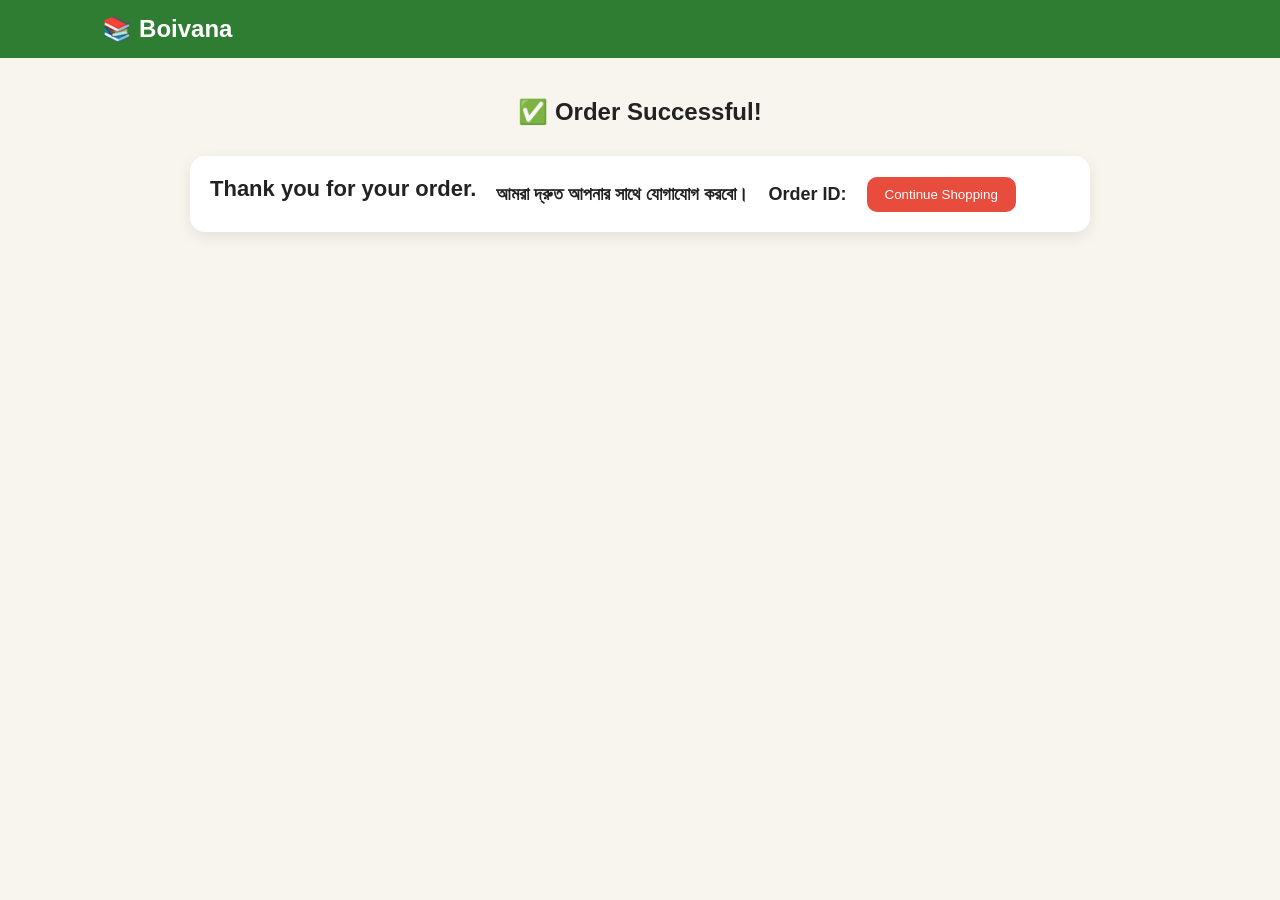
<file: order-success.html>
<!DOCTYPE html>
<html lang="en">

<head>

<meta charset="UTF-8">
<meta name="viewport" content="width=device-width, initial-scale=1.0">

<title>Order Success | Boivana</title>

<link rel="stylesheet" href="assets/css/style.css">

</head>


<body>


<header>

<h2>📚 Boivana</h2>

</header>



<section class="cart-section">


<h1>✅ Order Successful!</h1>


<div class="cart-card">

<h3>
Thank you for your order.
</h3>


<p>
আমরা দ্রুত আপনার সাথে যোগাযোগ করবো।
</p>


<p>
Order ID:
<span id="order-id"></span>
</p>


<a href="index.html">
<button>
Continue Shopping
</button>
</a>


</div>


</section>



<script>

let order = JSON.parse(
localStorage.getItem("boivanaOrder")
);


if(order){


let id =
"BV" + Date.now();


document.querySelector("#order-id")
.innerText = id;



localStorage.setItem(
"boivanaOrderID",
id
);


}


</script>


</body>

</html>
</file>
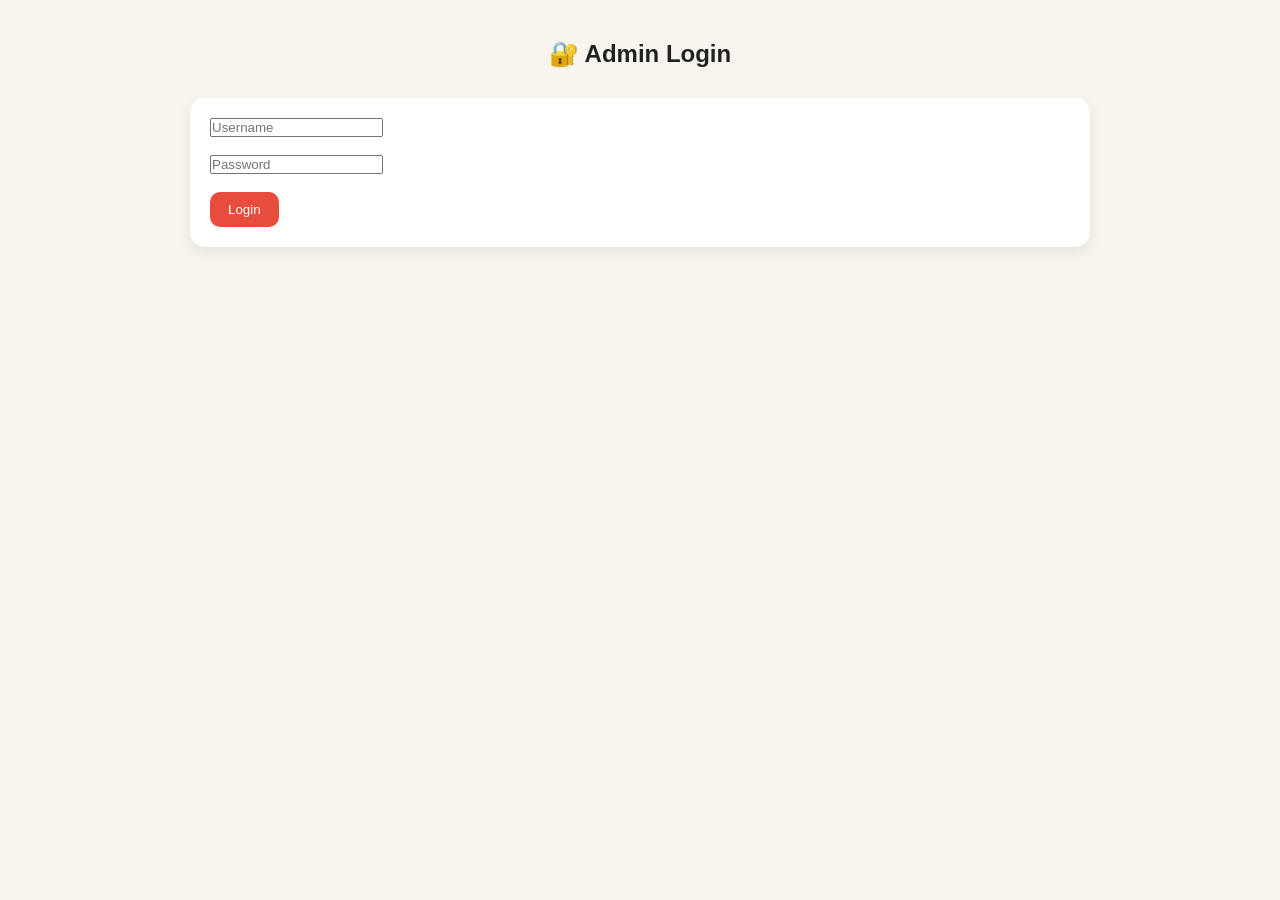
<file: admin/dashboard.html>
<!DOCTYPE html>
<html lang="en">

<head>

<meta charset="UTF-8">
<meta name="viewport" content="width=device-width, initial-scale=1.0">

<title>Boivana Admin Dashboard</title>

<link rel="stylesheet" href="../assets/css/style.css">


<style>

*{
margin:0;
padding:0;
box-sizing:border-box;
font-family:Arial,sans-serif;
}


body{

background:#f5f7fa;

color:#222;

}



/* Header */

header{

background:linear-gradient(135deg,#2E7D32,#1B5E20);

color:white;

padding:20px 8%;

display:flex;

justify-content:space-between;

align-items:center;

box-shadow:0 5px 15px rgba(0,0,0,.15);

}



header h2{

font-size:24px;

}


header a{

color:white;

text-decoration:none;

background:rgba(255,255,255,.15);

padding:10px 20px;

border-radius:10px;

}



/* Main */

.cart-section{

max-width:1200px;

margin:40px auto;

padding:20px;

}



.cart-section h1{

text-align:center;

color:#2E7D32;

margin-bottom:35px;

font-size:32px;

}



/* Cards */

.books{

display:grid;

grid-template-columns:repeat(auto-fit,minmax(260px,1fr));

gap:25px;

}



.cart-card,
.book{

background:white;

padding:30px;

border-radius:20px;

box-shadow:0 10px 25px rgba(0,0,0,.08);

transition:.3s;

}



.cart-card:hover,
.book:hover{

transform:translateY(-5px);

box-shadow:0 15px 35px rgba(0,0,0,.12);

}



h3{

color:#2E7D32;

margin-bottom:20px;

font-size:21px;

}



p{

font-size:16px;

margin:12px 0;

color:#555;

}



/* Stats */

#total-orders,
#pending-orders,
#delivered-orders{

font-weight:bold;

color:#2E7D32;

font-size:20px;

}



/* Button */

button{

width:100%;

padding:14px;

border:none;

border-radius:12px;

background:#2E7D32;

color:white;

font-size:16px;

cursor:pointer;

margin-top:15px;

transition:.3s;

}



button:hover{

background:#1B5E20;

}



a{

text-decoration:none;

}



/* Mobile */

@media(max-width:600px){


header{

padding:18px;

}


header h2{

font-size:20px;

}


.cart-section{

padding:15px;

margin:20px auto;

}



.cart-section h1{

font-size:26px;

}


.cart-card,
.book{

padding:22px;

}


}



</style>

</head>


<body>



<header>

<h2>
📚 Boivana Admin
</h2>


<a href="orders.html">
🛒 Orders
</a>


</header>




<section class="cart-section">


<h1>
Admin Dashboard
</h1>




<div class="books">



<div class="cart-card">


<h3>
📊 Dashboard Stats
</h3>



<p>
Total Orders:
<span id="total-orders">0</span>
</p>


<p>
Pending Orders:
<span id="pending-orders">0</span>
</p>


<p>
Delivered Orders:
<span id="delivered-orders">0</span>
</p>



</div>





<div class="book">


<h3>
📚 Manage Books
</h3>


<p>
Add, Edit & Delete Books
</p>



<a href="books.html">

<button>

Manage Books

</button>

</a>


</div>





<div class="book">


<h3>
🛒 Manage Orders
</h3>



<p>
View and update customer orders
</p>



<a href="orders.html">

<button>

View Orders

</button>

</a>


</div>



</div>



</section>




<script type="module" src="dashboard.js"></script>


<script>


if(
localStorage.getItem("boivanaAdmin")
!=="true"
){

window.location.href="login.html";

}


</script>



</body>

</html>
</file>
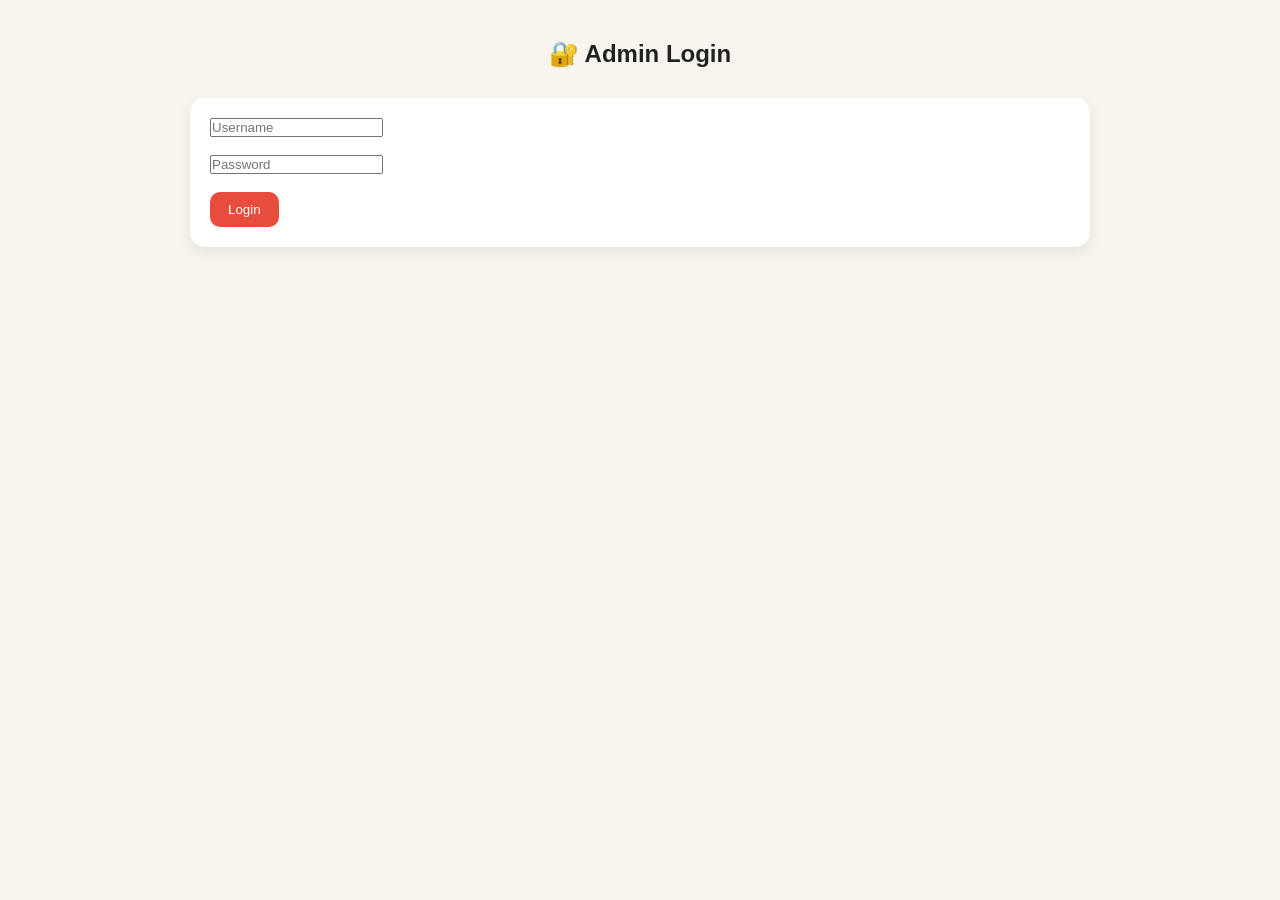
<file: admin/login.html>
<!DOCTYPE html>
<html lang="en">

<head>

<meta charset="UTF-8">
<meta name="viewport" content="width=device-width, initial-scale=1.0">

<title>Boivana Admin Login</title>

<link rel="stylesheet" href="../assets/css/style.css">

</head>


<body>


<section class="cart-section">


<h1>🔐 Admin Login</h1>



<div class="cart-card">


<form id="admin-login">


<input 
type="text"
id="username"
placeholder="Username"
required>


<br><br>


<input 
type="password"
id="password"
placeholder="Password"
required>


<br><br>


<button type="submit">
Login
</button>


</form>


</div>


</section>




<script>


document
.querySelector("#admin-login")
.addEventListener("submit",(e)=>{


e.preventDefault();



let username =
document.querySelector("#username").value;


let password =
document.querySelector("#password").value;



// Temporary Admin Login

if(
username==="admin" &&
password==="boivana123"
){


localStorage.setItem(
"boivanaAdmin",
"true"
);


window.location.href="dashboard.html";


}

else{


alert("Wrong username or password ❌");


}



});


</script>


</body>

</html>
</file>
<file: assets/css/style.css>
/* ===== Boivana v1 Clean CSS ===== */

*{
    margin:0;
    padding:0;
    box-sizing:border-box;
}

body{
    font-family:Arial,sans-serif;
    background:#F8F5EE;
    color:#222;
}


/* Header */

header{
    background:#2E7D32;
    color:white;
    padding:15px 8%;
    position:sticky;
    top:0;
    z-index:10;
}

nav{
    display:flex;
    justify-content:space-between;
    align-items:center;
}

nav ul{
    display:flex;
    list-style:none;
    gap:20px;
}

nav a{
    color:white;
    text-decoration:none;
    font-weight:bold;
}



/* Hero */

.hero{
    text-align:center;
    padding:70px 20px;
}

.hero h1{
    font-size:42px;
    margin-bottom:15px;
}

.hero p{
    color:#555;
    margin-bottom:25px;
}

.hero input{

    width:320px;

    max-width:90%;

    padding:12px;

    border:2px solid #2E7D32;

    border-radius:8px;

    outline:none;

}



/* =================
   Books Section
================= */

.books{

    display:grid;

    grid-template-columns:repeat(auto-fit,minmax(220px,1fr));

    gap:25px;

    padding:40px 8%;

}


.book{

    background:white;

    border-radius:12px;

    padding:20px;

    box-shadow:0 5px 15px rgba(0,0,0,.1);

    text-align:center;

    transition:.3s;

}


.book:hover{

    transform:translateY(-5px);

}



.book img{

    width:100%;

    height:260px;

    object-fit:cover;

    border-radius:10px;

    margin-bottom:15px;

}


.book h3{

    margin-bottom:10px;

}


.book p{

    font-size:18px;

    font-weight:bold;

    color:#2E7D32;

}


.book button{

    margin-top:15px;

    padding:10px 18px;

    border:none;

    background:#2E7D32;

    color:white;

    border-radius:8px;

    cursor:pointer;

}


.book button:hover{

    background:#1B5E20;

}



/* Footer */

footer{

    text-align:center;

    padding:20px;

}





/* =================
   Cart Design
================= */


.cart-section{

    width:90%;

    max-width:900px;

    margin:40px auto;

}


.cart-section h1{

    text-align:center;

    margin-bottom:30px;

}



#cart-items{

    display:flex;

    flex-direction:column;

    gap:20px;

}



.cart-card{

    display:grid;

    grid-template-columns:1fr auto;

    align-items:center;

    padding:25px;

    background:white;

    border-radius:18px;

    box-shadow:0 8px 25px rgba(0,0,0,0.08);

}



.cart-card h3{

    font-size:22px;

    margin-bottom:10px;

}


.cart-card p{

    font-size:18px;

    font-weight:bold;

}



/* Quantity */

.quantity-box{

    display:flex;

    align-items:center;

    gap:12px;

    margin:15px 0;

}


.quantity-box button{

    width:38px;

    height:38px;

    border-radius:50%;

    border:none;

    background:#111;

    color:white;

    font-size:22px;

    cursor:pointer;

}


.quantity-box button:hover{

    transform:scale(1.1);

}


.quantity-box span{

    font-size:20px;

    font-weight:bold;

}



/* Remove Button */

.cart-card button:last-child{

    background:#e74c3c;

    color:white;

    border:none;

    padding:10px 18px;

    border-radius:10px;

    cursor:pointer;

}



/* Total Price */

#total-price{

    color:#007bff;

    font-size:25px;

    font-weight:bold;

}
/* =======================
   Premium Header
======================= */

.premium-header{
    position:sticky;
    top:0;
    z-index:1000;
    display:flex;
    justify-content:space-between;
    align-items:center;
    padding:15px 8%;
    background:rgba(46,125,50,.92);
    backdrop-filter:blur(12px);
    box-shadow:0 4px 20px rgba(0,0,0,.15);
}

.logo{
    font-size:28px;
    font-weight:bold;
    color:#fff;
}

.logo span{
    margin-left:6px;
}

.premium-header nav{
    display:flex;
    gap:25px;
}

.premium-header nav a{
    color:#fff;
    text-decoration:none;
    font-weight:600;
    transition:.3s;
}

.premium-header nav a:hover{
    color:#FFD54F;
}

#cart-count{
    background:#FFD54F;
    color:#222;
    padding:2px 8px;
    border-radius:20px;
    font-size:12px;
    margin-left:4px;
}

/* =======================
   Hero Section
======================= */

.hero{
    display:flex;
    justify-content:space-between;
    align-items:center;
    gap:40px;
    padding:70px 8%;
    background:linear-gradient(135deg,#2E7D32,#4CAF50);
    color:#fff;
}

.hero-left{
    flex:1;
}

.hero-left h1{
    font-size:52px;
    line-height:1.2;
    margin-bottom:20px;
}

.hero-left p{
    font-size:18px;
    color:#E8F5E9;
    margin-bottom:30px;
}

.hero-btn{
    display:inline-block;
    padding:14px 28px;
    background:#FFD54F;
    color:#222;
    text-decoration:none;
    border-radius:10px;
    font-weight:bold;
    transition:.3s;
}

.hero-btn:hover{
    transform:translateY(-3px);
}

.hero-right{
    flex:1;
    text-align:center;
    font-size:180px;
}

/* =======================
   Section Title
======================= */

.section-title{
    text-align:center;
    margin:50px 0 30px;
    color:#2E7D32;
    font-size:34px;
}

/* =======================
   Books Grid
======================= */

.books{
    display:grid;
    grid-template-columns:repeat(auto-fit,minmax(230px,1fr));
    gap:25px;
    padding:0 8% 60px;
}

/* =======================
   Book Card
======================= */

.book{
    background:#fff;
    border-radius:18px;
    padding:20px;
    text-align:center;
    box-shadow:0 8px 20px rgba(0,0,0,.08);
    transition:.3s;
}

.book:hover{
    transform:translateY(-8px);
}

.book img{
    width:140px;
    height:200px;
    object-fit:cover;
    border-radius:10px;
}

.book h3{
    margin:15px 0 10px;
}

.book p{
    color:#2E7D32;
    font-weight:bold;
    font-size:18px;
}

.buy-btn{
    width:100%;
    margin-top:15px;
    padding:12px;
    border:none;
    border-radius:10px;
    background:#2E7D32;
    color:#fff;
    font-size:16px;
    cursor:pointer;
}

.buy-btn:hover{
    background:#256428;
}

/* =======================
   Mobile
======================= */

@media(max-width:768px){

.hero{
    flex-direction:column;
    text-align:center;
}

.hero-left h1{
    font-size:36px;
}

.hero-right{
    font-size:120px;
}

.premium-header{
    flex-direction:column;
    gap:12px;
}

.premium-header nav{
    flex-wrap:wrap;
    justify-content:center;
}

}
.cart-card{
display:flex;
gap:20px;
background:#fff;
padding:20px;
border-radius:15px;
box-shadow:0 5px 15px rgba(0,0,0,.08);
margin-bottom:20px;
align-items:center;
}

.cart-card img{
width:120px;
height:170px;
object-fit:cover;
border-radius:10px;
}

.cart-info{
flex:1;
}

.quantity-box{
display:flex;
align-items:center;
gap:10px;
margin:15px 0;
}

.quantity-box button,
.remove-btn{
padding:8px 15px;
border:none;
border-radius:8px;
cursor:pointer;
}

.quantity-box button{
background:#2E7D32;
color:#fff;
}

.remove-btn{
background:#d32f2f;
color:#fff;
}
.price-row{

display:flex;
justify-content:space-between;
margin:12px 0;
font-size:16px;

}

.total-row{

font-size:22px;
color:#2E7D32;
margin-top:20px;

}

.coupon-btn{

margin-top:10px;
background:#1565C0;
width:100%;

}

.coupon-btn:hover{

background:#0D47A1;

}
#bkash-box{

background:#f1f8e9;
padding:15px;
border-radius:12px;
margin-bottom:15px;

}
#place-order-btn{

display:block;
width:100%;
padding:15px;
background:#2E7D32;
color:white;
border:none;
border-radius:10px;
font-size:18px;
cursor:pointer;

}
</file>
